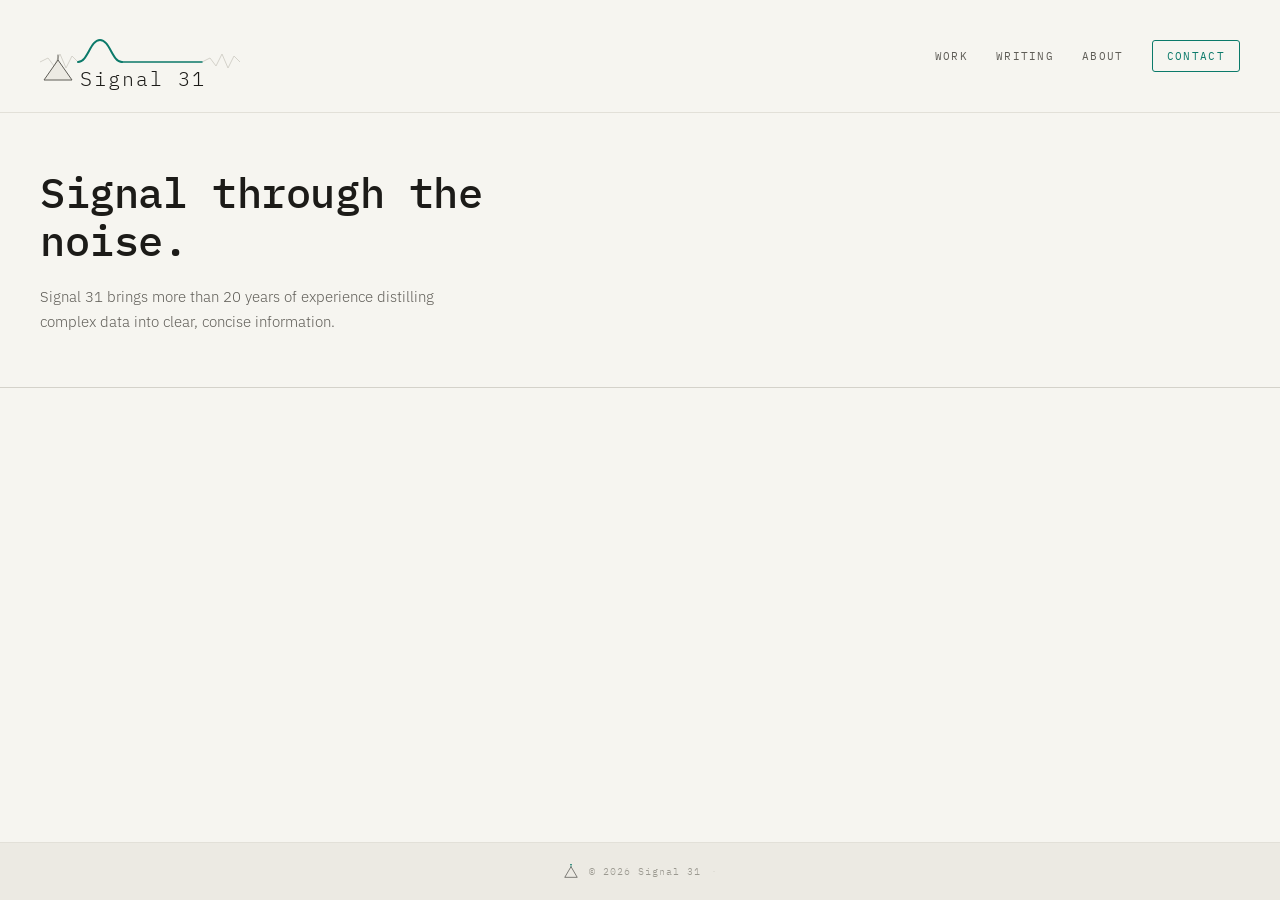
<file: index.html>
<!DOCTYPE html>
<html lang="en">
<head>
	<meta name="generator" content="Hugo 0.157.0">
  <meta charset="UTF-8">
  <meta name="viewport" content="width=device-width, initial-scale=1.0">

  <title>
    
      Signal 31
    
  </title>

  
  <meta name="description" content="Signal 31 brings more than 20 years of experience distilling complex data into clear, concise information. ">

  
  <link rel="canonical" href="https://signal31.io/">

  
  <link rel="preconnect" href="https://fonts.googleapis.com">
  <link rel="preconnect" href="https://fonts.gstatic.com" crossorigin>
  <link href="https://fonts.googleapis.com/css2?family=IBM+Plex+Mono:wght@400;500&family=IBM+Plex+Sans:wght@300;400&display=swap" rel="stylesheet">

  
  
  <link rel="stylesheet" href="/css/main.min.319d7b6f9e3f568b28aea34d0f268da35d04ffad64ea47f1f1e6adf5be4645f0.css" integrity="sha256-MZ17b54/VosorqNNDyaNo10E/61k6kfx8eat9b5GRfA=">

  
</head>
<body>

  <header class="site-header">

  <div class="topo-bg" aria-hidden="true"></div>

  
  <div class="header-bar">

    <a href="/" class="logo" aria-label="Signal 31 — home">
      <div class="icon-card">
        <svg width="200" height="80" viewBox="0 0 200 80" fill="none">
          <polyline points="0,50 8,46 14,54 20,42 26,56 32,44 38,50" stroke="#D4D2CA" stroke-width="1" fill="none"/>
          <polyline points="162,50 170,46 176,54 182,42 188,56 194,44 200,50" stroke="#D4D2CA" stroke-width="1" fill="none"/>
          <path d="M38 50 C48 50 50 28 60 28 C70 28 72 50 82 50" stroke="#0B7A6A" stroke-width="2" fill="none" stroke-linecap="round"/>
          <line x1="82" y1="50" x2="162" y2="50" stroke="#0B7A6A" stroke-width="1.5" stroke-linecap="round"/>
          <path d="M4 68 L18 48 L32 68 Z" fill="#ECEAE3" stroke="#5F5D57" stroke-width="1" stroke-linejoin="round"/>
          <line x1="18" y1="48" x2="18" y2="43" stroke="#5F5D57" stroke-width="1" stroke-linecap="round"/>
          <text x="40" y="74" font-family="'IBM Plex Mono', monospace" font-size="20" fill="#1C1B18" letter-spacing="2">Signal 31</text>
        </svg>
      </div>
    </a>

    <nav class="site-nav" aria-label="Primary">
      
      <a href="/work"
        >
        Work
      </a>
      
      <a href="/writing"
        >
        Writing
      </a>
      
      <a href="/about"
        >
        About
      </a>
      
      
      <a href="/contact" class="nav-cta">Contact</a>
      
    </nav>

  </div>

  
  
  <div class="header-hero">

    <div class="hero-left">
      
      
      <h1 class="hero-heading">
        
          Signal through the noise.
        
      </h1>
      <p class="hero-sub">
        
          Signal 31 brings more than 20 years of experience distilling complex data into clear, concise information. 
        
      </p>
    </div>

    

  </div>
  

  
   
  

</header>


  <main id="main-content">
    














  </main>

  <footer class="site-footer">
  <div class="footer-inner">
    <span class="footer-mark">
      <svg width="16" height="16" viewBox="0 0 36 36" fill="none" aria-hidden="true">
        <path d="M4 30 L18 6 L32 30 Z"
          fill="#ECEAE3" stroke="#1C1B18" stroke-width="1.2" stroke-linejoin="round"/>
        <line x1="18" y1="6" x2="18" y2="0"
          stroke="#0B7A6A" stroke-width="1.5" stroke-linecap="round"/>
        <circle cx="18" cy="0" r="2" fill="#0B7A6A"/>
      </svg>
    </span>
    <span class="footer-copy">
      &copy; 2026 Signal 31
    </span>
    <span class="footer-sep">·</span>
    
  </div>
</footer>


  
</body>
</html>
</file>
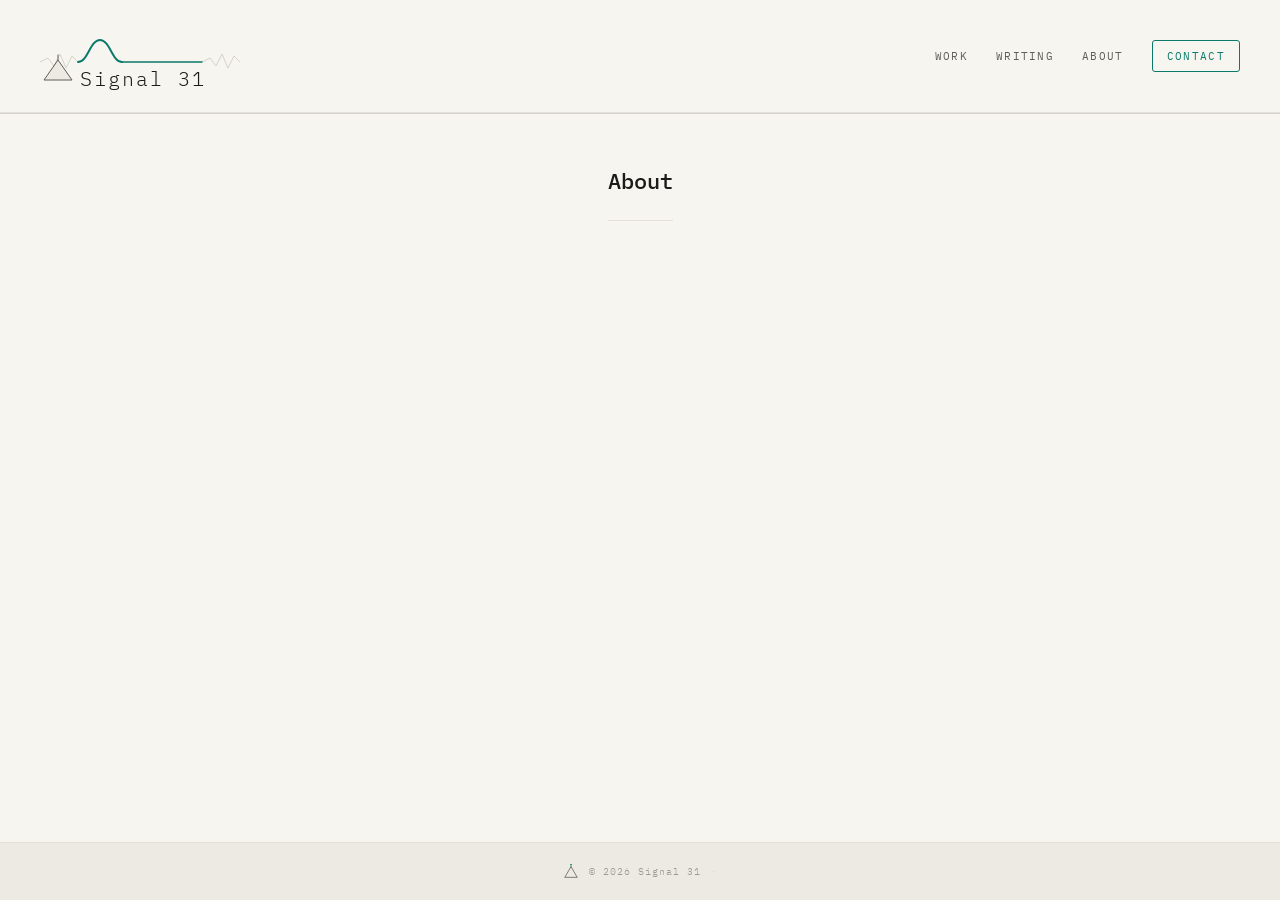
<file: about/index.html>
<!DOCTYPE html>
<html lang="en">
<head>
  <meta charset="UTF-8">
  <meta name="viewport" content="width=device-width, initial-scale=1.0">

  <title>
    
      About — Signal 31
    
  </title>

  
  <meta name="description" content="Signal 31 brings more than 20 years of experience distilling complex data into clear, concise information. ">

  
  <link rel="canonical" href="https://signal31.io/about/">

  
  <link rel="preconnect" href="https://fonts.googleapis.com">
  <link rel="preconnect" href="https://fonts.gstatic.com" crossorigin>
  <link href="https://fonts.googleapis.com/css2?family=IBM+Plex+Mono:wght@400;500&family=IBM+Plex+Sans:wght@300;400&display=swap" rel="stylesheet">

  
  
  <link rel="stylesheet" href="/css/main.min.319d7b6f9e3f568b28aea34d0f268da35d04ffad64ea47f1f1e6adf5be4645f0.css" integrity="sha256-MZ17b54/VosorqNNDyaNo10E/61k6kfx8eat9b5GRfA=">

  
</head>
<body>

  <header class="site-header">

  <div class="topo-bg" aria-hidden="true"></div>

  
  <div class="header-bar">

    <a href="/" class="logo" aria-label="Signal 31 — home">
      <div class="icon-card">
        <svg width="200" height="80" viewBox="0 0 200 80" fill="none">
          <polyline points="0,50 8,46 14,54 20,42 26,56 32,44 38,50" stroke="#D4D2CA" stroke-width="1" fill="none"/>
          <polyline points="162,50 170,46 176,54 182,42 188,56 194,44 200,50" stroke="#D4D2CA" stroke-width="1" fill="none"/>
          <path d="M38 50 C48 50 50 28 60 28 C70 28 72 50 82 50" stroke="#0B7A6A" stroke-width="2" fill="none" stroke-linecap="round"/>
          <line x1="82" y1="50" x2="162" y2="50" stroke="#0B7A6A" stroke-width="1.5" stroke-linecap="round"/>
          <path d="M4 68 L18 48 L32 68 Z" fill="#ECEAE3" stroke="#5F5D57" stroke-width="1" stroke-linejoin="round"/>
          <line x1="18" y1="48" x2="18" y2="43" stroke="#5F5D57" stroke-width="1" stroke-linecap="round"/>
          <text x="40" y="74" font-family="'IBM Plex Mono', monospace" font-size="20" fill="#1C1B18" letter-spacing="2">Signal 31</text>
        </svg>
      </div>
    </a>

    <nav class="site-nav" aria-label="Primary">
      
      <a href="/work"
        >
        Work
      </a>
      
      <a href="/writing"
        >
        Writing
      </a>
      
      <a href="/about"
        >
        About
      </a>
      
      
      <a href="/contact" class="nav-cta">Contact</a>
      
    </nav>

  </div>

  
  

  
   
  

</header>


  <main id="main-content">
    
<section class="list-page">
  <header class="list-header">
    <h1 class="list-title">About</h1>
    
  </header>

  
  <div class="work-grid">
    
  </div>
  

</section>

  </main>

  <footer class="site-footer">
  <div class="footer-inner">
    <span class="footer-mark">
      <svg width="16" height="16" viewBox="0 0 36 36" fill="none" aria-hidden="true">
        <path d="M4 30 L18 6 L32 30 Z"
          fill="#ECEAE3" stroke="#1C1B18" stroke-width="1.2" stroke-linejoin="round"/>
        <line x1="18" y1="6" x2="18" y2="0"
          stroke="#0B7A6A" stroke-width="1.5" stroke-linecap="round"/>
        <circle cx="18" cy="0" r="2" fill="#0B7A6A"/>
      </svg>
    </span>
    <span class="footer-copy">
      &copy; 2026 Signal 31
    </span>
    <span class="footer-sep">·</span>
    
  </div>
</footer>


  
</body>
</html>
</file>
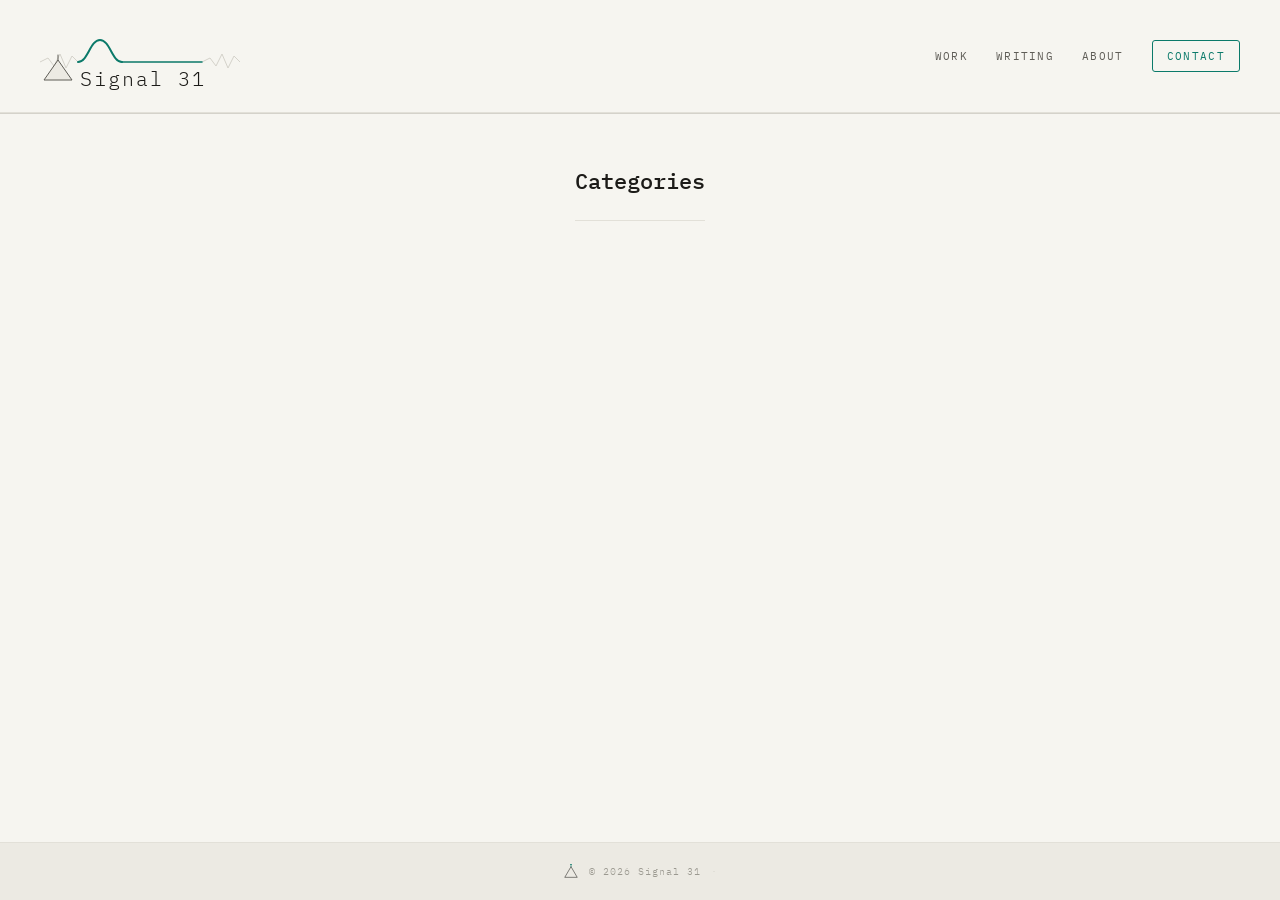
<file: categories/index.html>
<!DOCTYPE html>
<html lang="en">
<head>
  <meta charset="UTF-8">
  <meta name="viewport" content="width=device-width, initial-scale=1.0">

  <title>
    
      Categories — Signal 31
    
  </title>

  
  <meta name="description" content="Signal 31 brings more than 20 years of experience distilling complex data into clear, concise information. ">

  
  <link rel="canonical" href="https://signal31.io/categories/">

  
  <link rel="preconnect" href="https://fonts.googleapis.com">
  <link rel="preconnect" href="https://fonts.gstatic.com" crossorigin>
  <link href="https://fonts.googleapis.com/css2?family=IBM+Plex+Mono:wght@400;500&family=IBM+Plex+Sans:wght@300;400&display=swap" rel="stylesheet">

  
  
  <link rel="stylesheet" href="/css/main.min.319d7b6f9e3f568b28aea34d0f268da35d04ffad64ea47f1f1e6adf5be4645f0.css" integrity="sha256-MZ17b54/VosorqNNDyaNo10E/61k6kfx8eat9b5GRfA=">

  
</head>
<body>

  <header class="site-header">

  <div class="topo-bg" aria-hidden="true"></div>

  
  <div class="header-bar">

    <a href="/" class="logo" aria-label="Signal 31 — home">
      <div class="icon-card">
        <svg width="200" height="80" viewBox="0 0 200 80" fill="none">
          <polyline points="0,50 8,46 14,54 20,42 26,56 32,44 38,50" stroke="#D4D2CA" stroke-width="1" fill="none"/>
          <polyline points="162,50 170,46 176,54 182,42 188,56 194,44 200,50" stroke="#D4D2CA" stroke-width="1" fill="none"/>
          <path d="M38 50 C48 50 50 28 60 28 C70 28 72 50 82 50" stroke="#0B7A6A" stroke-width="2" fill="none" stroke-linecap="round"/>
          <line x1="82" y1="50" x2="162" y2="50" stroke="#0B7A6A" stroke-width="1.5" stroke-linecap="round"/>
          <path d="M4 68 L18 48 L32 68 Z" fill="#ECEAE3" stroke="#5F5D57" stroke-width="1" stroke-linejoin="round"/>
          <line x1="18" y1="48" x2="18" y2="43" stroke="#5F5D57" stroke-width="1" stroke-linecap="round"/>
          <text x="40" y="74" font-family="'IBM Plex Mono', monospace" font-size="20" fill="#1C1B18" letter-spacing="2">Signal 31</text>
        </svg>
      </div>
    </a>

    <nav class="site-nav" aria-label="Primary">
      
      <a href="/work"
        >
        Work
      </a>
      
      <a href="/writing"
        >
        Writing
      </a>
      
      <a href="/about"
        >
        About
      </a>
      
      
      <a href="/contact" class="nav-cta">Contact</a>
      
    </nav>

  </div>

  
  

  
   
  

</header>


  <main id="main-content">
    
<section class="list-page">
  <header class="list-header">
    <h1 class="list-title">Categories</h1>
    
  </header>

  
  <div class="work-grid">
    
  </div>
  

</section>

  </main>

  <footer class="site-footer">
  <div class="footer-inner">
    <span class="footer-mark">
      <svg width="16" height="16" viewBox="0 0 36 36" fill="none" aria-hidden="true">
        <path d="M4 30 L18 6 L32 30 Z"
          fill="#ECEAE3" stroke="#1C1B18" stroke-width="1.2" stroke-linejoin="round"/>
        <line x1="18" y1="6" x2="18" y2="0"
          stroke="#0B7A6A" stroke-width="1.5" stroke-linecap="round"/>
        <circle cx="18" cy="0" r="2" fill="#0B7A6A"/>
      </svg>
    </span>
    <span class="footer-copy">
      &copy; 2026 Signal 31
    </span>
    <span class="footer-sep">·</span>
    
  </div>
</footer>


  
</body>
</html>
</file>
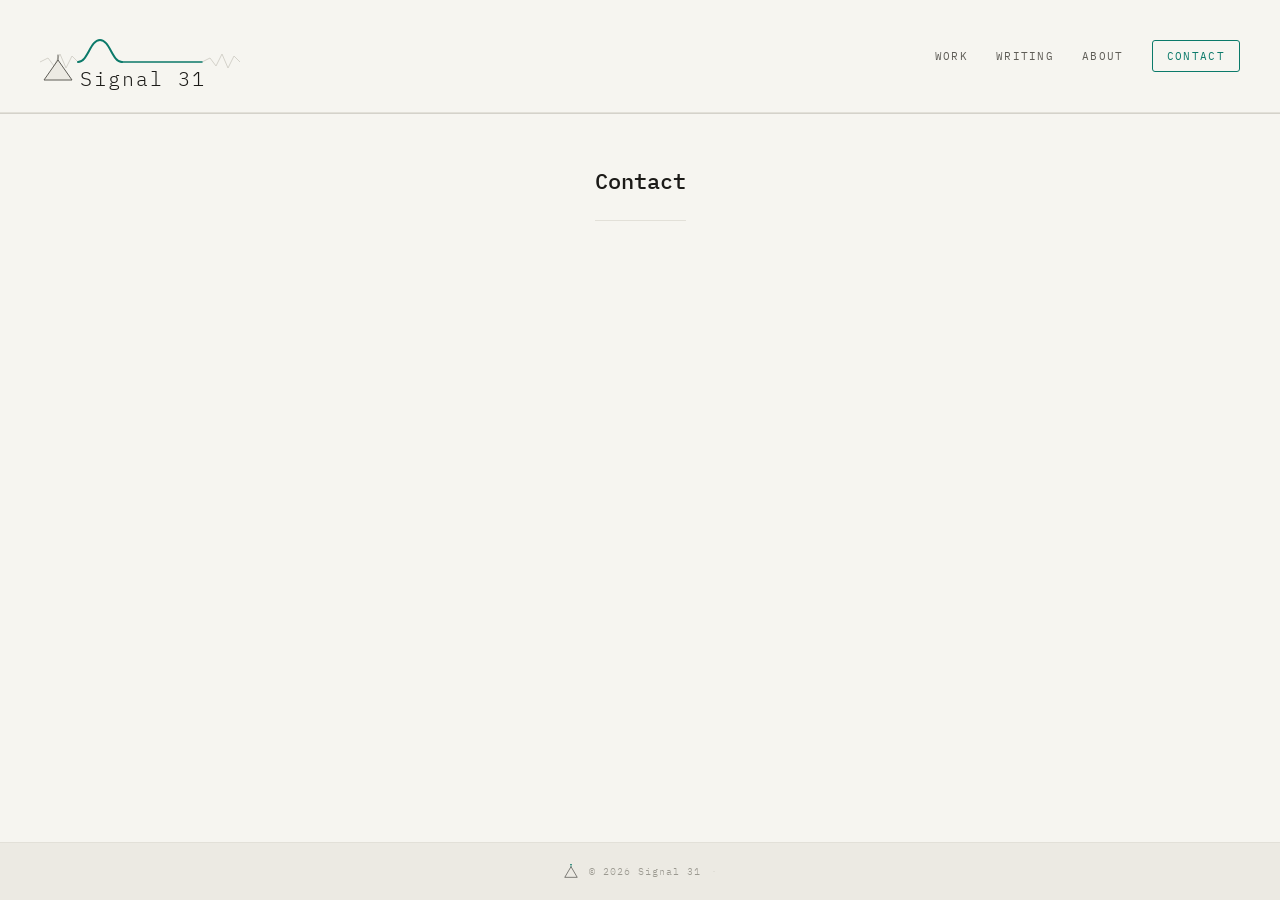
<file: contact/index.html>
<!DOCTYPE html>
<html lang="en">
<head>
  <meta charset="UTF-8">
  <meta name="viewport" content="width=device-width, initial-scale=1.0">

  <title>
    
      Contact — Signal 31
    
  </title>

  
  <meta name="description" content="Signal 31 brings more than 20 years of experience distilling complex data into clear, concise information. ">

  
  <link rel="canonical" href="https://signal31.io/contact/">

  
  <link rel="preconnect" href="https://fonts.googleapis.com">
  <link rel="preconnect" href="https://fonts.gstatic.com" crossorigin>
  <link href="https://fonts.googleapis.com/css2?family=IBM+Plex+Mono:wght@400;500&family=IBM+Plex+Sans:wght@300;400&display=swap" rel="stylesheet">

  
  
  <link rel="stylesheet" href="/css/main.min.319d7b6f9e3f568b28aea34d0f268da35d04ffad64ea47f1f1e6adf5be4645f0.css" integrity="sha256-MZ17b54/VosorqNNDyaNo10E/61k6kfx8eat9b5GRfA=">

  
</head>
<body>

  <header class="site-header">

  <div class="topo-bg" aria-hidden="true"></div>

  
  <div class="header-bar">

    <a href="/" class="logo" aria-label="Signal 31 — home">
      <div class="icon-card">
        <svg width="200" height="80" viewBox="0 0 200 80" fill="none">
          <polyline points="0,50 8,46 14,54 20,42 26,56 32,44 38,50" stroke="#D4D2CA" stroke-width="1" fill="none"/>
          <polyline points="162,50 170,46 176,54 182,42 188,56 194,44 200,50" stroke="#D4D2CA" stroke-width="1" fill="none"/>
          <path d="M38 50 C48 50 50 28 60 28 C70 28 72 50 82 50" stroke="#0B7A6A" stroke-width="2" fill="none" stroke-linecap="round"/>
          <line x1="82" y1="50" x2="162" y2="50" stroke="#0B7A6A" stroke-width="1.5" stroke-linecap="round"/>
          <path d="M4 68 L18 48 L32 68 Z" fill="#ECEAE3" stroke="#5F5D57" stroke-width="1" stroke-linejoin="round"/>
          <line x1="18" y1="48" x2="18" y2="43" stroke="#5F5D57" stroke-width="1" stroke-linecap="round"/>
          <text x="40" y="74" font-family="'IBM Plex Mono', monospace" font-size="20" fill="#1C1B18" letter-spacing="2">Signal 31</text>
        </svg>
      </div>
    </a>

    <nav class="site-nav" aria-label="Primary">
      
      <a href="/work"
        >
        Work
      </a>
      
      <a href="/writing"
        >
        Writing
      </a>
      
      <a href="/about"
        >
        About
      </a>
      
      
      <a href="/contact" class="nav-cta">Contact</a>
      
    </nav>

  </div>

  
  

  
   
  

</header>


  <main id="main-content">
    
<section class="list-page">
  <header class="list-header">
    <h1 class="list-title">Contact</h1>
    
  </header>

  
  <div class="work-grid">
    
  </div>
  

</section>

  </main>

  <footer class="site-footer">
  <div class="footer-inner">
    <span class="footer-mark">
      <svg width="16" height="16" viewBox="0 0 36 36" fill="none" aria-hidden="true">
        <path d="M4 30 L18 6 L32 30 Z"
          fill="#ECEAE3" stroke="#1C1B18" stroke-width="1.2" stroke-linejoin="round"/>
        <line x1="18" y1="6" x2="18" y2="0"
          stroke="#0B7A6A" stroke-width="1.5" stroke-linecap="round"/>
        <circle cx="18" cy="0" r="2" fill="#0B7A6A"/>
      </svg>
    </span>
    <span class="footer-copy">
      &copy; 2026 Signal 31
    </span>
    <span class="footer-sep">·</span>
    
  </div>
</footer>


  
</body>
</html>
</file>
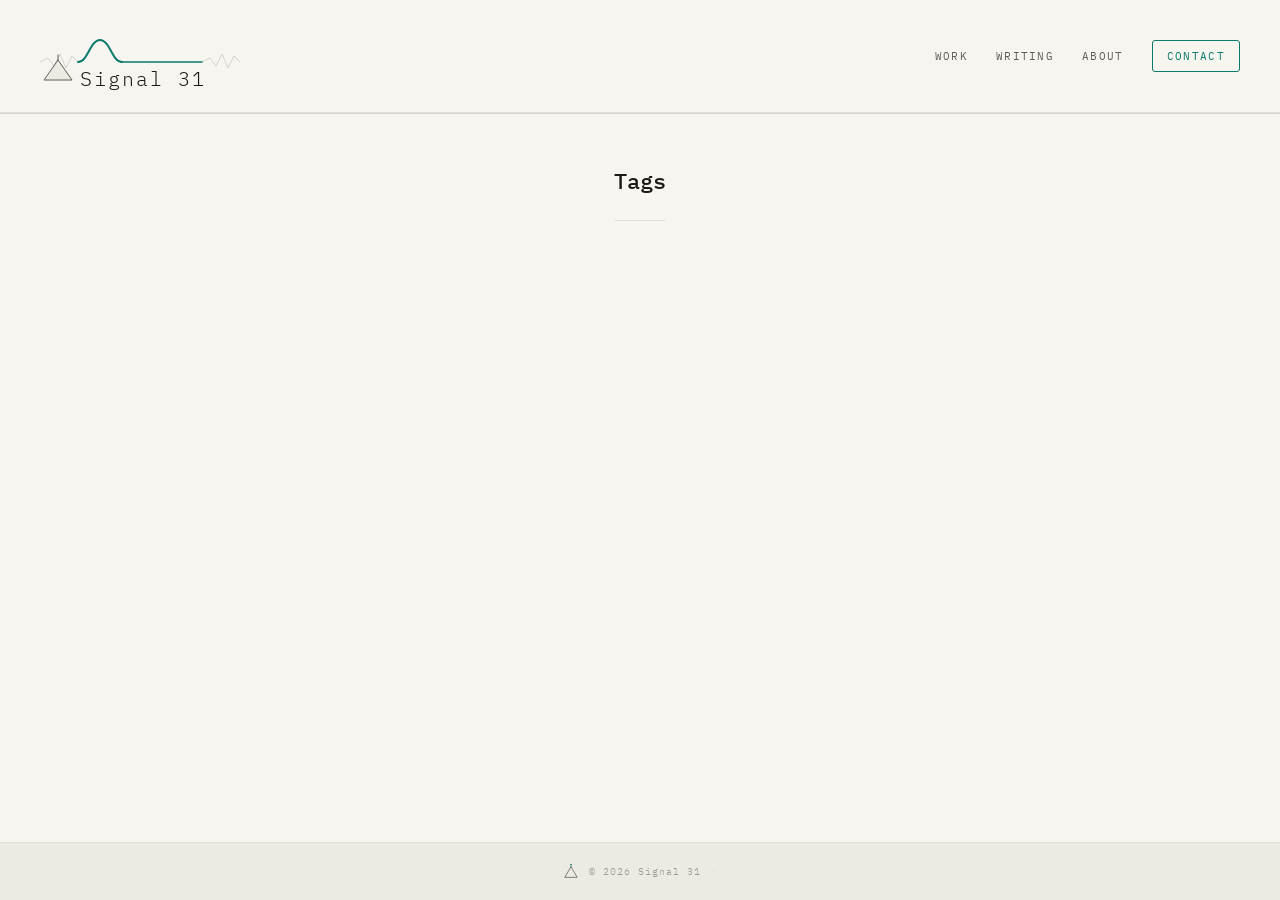
<file: tags/index.html>
<!DOCTYPE html>
<html lang="en">
<head>
  <meta charset="UTF-8">
  <meta name="viewport" content="width=device-width, initial-scale=1.0">

  <title>
    
      Tags — Signal 31
    
  </title>

  
  <meta name="description" content="Signal 31 brings more than 20 years of experience distilling complex data into clear, concise information. ">

  
  <link rel="canonical" href="https://signal31.io/tags/">

  
  <link rel="preconnect" href="https://fonts.googleapis.com">
  <link rel="preconnect" href="https://fonts.gstatic.com" crossorigin>
  <link href="https://fonts.googleapis.com/css2?family=IBM+Plex+Mono:wght@400;500&family=IBM+Plex+Sans:wght@300;400&display=swap" rel="stylesheet">

  
  
  <link rel="stylesheet" href="/css/main.min.319d7b6f9e3f568b28aea34d0f268da35d04ffad64ea47f1f1e6adf5be4645f0.css" integrity="sha256-MZ17b54/VosorqNNDyaNo10E/61k6kfx8eat9b5GRfA=">

  
</head>
<body>

  <header class="site-header">

  <div class="topo-bg" aria-hidden="true"></div>

  
  <div class="header-bar">

    <a href="/" class="logo" aria-label="Signal 31 — home">
      <div class="icon-card">
        <svg width="200" height="80" viewBox="0 0 200 80" fill="none">
          <polyline points="0,50 8,46 14,54 20,42 26,56 32,44 38,50" stroke="#D4D2CA" stroke-width="1" fill="none"/>
          <polyline points="162,50 170,46 176,54 182,42 188,56 194,44 200,50" stroke="#D4D2CA" stroke-width="1" fill="none"/>
          <path d="M38 50 C48 50 50 28 60 28 C70 28 72 50 82 50" stroke="#0B7A6A" stroke-width="2" fill="none" stroke-linecap="round"/>
          <line x1="82" y1="50" x2="162" y2="50" stroke="#0B7A6A" stroke-width="1.5" stroke-linecap="round"/>
          <path d="M4 68 L18 48 L32 68 Z" fill="#ECEAE3" stroke="#5F5D57" stroke-width="1" stroke-linejoin="round"/>
          <line x1="18" y1="48" x2="18" y2="43" stroke="#5F5D57" stroke-width="1" stroke-linecap="round"/>
          <text x="40" y="74" font-family="'IBM Plex Mono', monospace" font-size="20" fill="#1C1B18" letter-spacing="2">Signal 31</text>
        </svg>
      </div>
    </a>

    <nav class="site-nav" aria-label="Primary">
      
      <a href="/work"
        >
        Work
      </a>
      
      <a href="/writing"
        >
        Writing
      </a>
      
      <a href="/about"
        >
        About
      </a>
      
      
      <a href="/contact" class="nav-cta">Contact</a>
      
    </nav>

  </div>

  
  

  
   
  

</header>


  <main id="main-content">
    
<section class="list-page">
  <header class="list-header">
    <h1 class="list-title">Tags</h1>
    
  </header>

  
  <div class="work-grid">
    
  </div>
  

</section>

  </main>

  <footer class="site-footer">
  <div class="footer-inner">
    <span class="footer-mark">
      <svg width="16" height="16" viewBox="0 0 36 36" fill="none" aria-hidden="true">
        <path d="M4 30 L18 6 L32 30 Z"
          fill="#ECEAE3" stroke="#1C1B18" stroke-width="1.2" stroke-linejoin="round"/>
        <line x1="18" y1="6" x2="18" y2="0"
          stroke="#0B7A6A" stroke-width="1.5" stroke-linecap="round"/>
        <circle cx="18" cy="0" r="2" fill="#0B7A6A"/>
      </svg>
    </span>
    <span class="footer-copy">
      &copy; 2026 Signal 31
    </span>
    <span class="footer-sep">·</span>
    
  </div>
</footer>


  
</body>
</html>
</file>
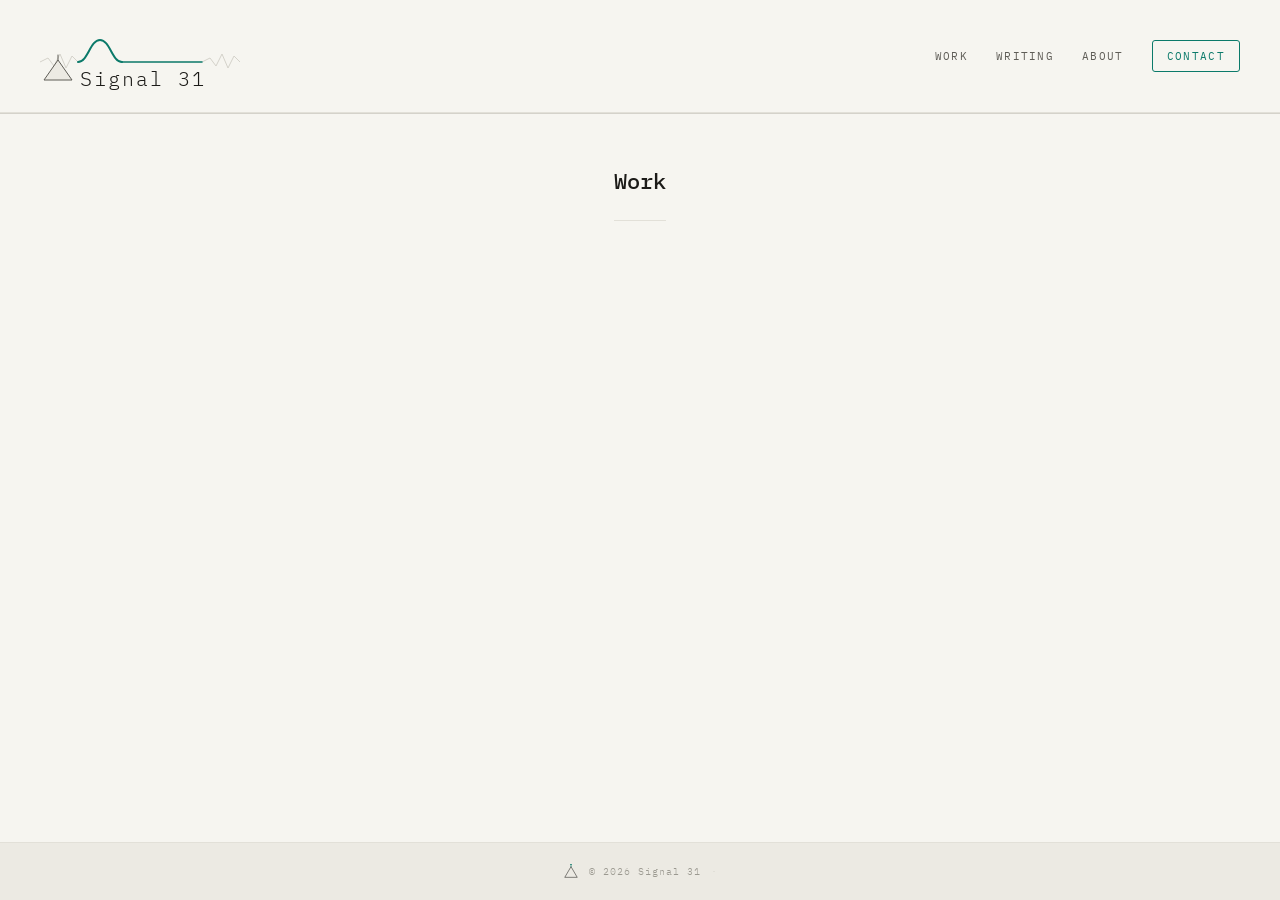
<file: work/index.html>
<!DOCTYPE html>
<html lang="en">
<head>
  <meta charset="UTF-8">
  <meta name="viewport" content="width=device-width, initial-scale=1.0">

  <title>
    
      Work — Signal 31
    
  </title>

  
  <meta name="description" content="Signal 31 brings more than 20 years of experience distilling complex data into clear, concise information. ">

  
  <link rel="canonical" href="https://signal31.io/work/">

  
  <link rel="preconnect" href="https://fonts.googleapis.com">
  <link rel="preconnect" href="https://fonts.gstatic.com" crossorigin>
  <link href="https://fonts.googleapis.com/css2?family=IBM+Plex+Mono:wght@400;500&family=IBM+Plex+Sans:wght@300;400&display=swap" rel="stylesheet">

  
  
  <link rel="stylesheet" href="/css/main.min.319d7b6f9e3f568b28aea34d0f268da35d04ffad64ea47f1f1e6adf5be4645f0.css" integrity="sha256-MZ17b54/VosorqNNDyaNo10E/61k6kfx8eat9b5GRfA=">

  
</head>
<body>

  <header class="site-header">

  <div class="topo-bg" aria-hidden="true"></div>

  
  <div class="header-bar">

    <a href="/" class="logo" aria-label="Signal 31 — home">
      <div class="icon-card">
        <svg width="200" height="80" viewBox="0 0 200 80" fill="none">
          <polyline points="0,50 8,46 14,54 20,42 26,56 32,44 38,50" stroke="#D4D2CA" stroke-width="1" fill="none"/>
          <polyline points="162,50 170,46 176,54 182,42 188,56 194,44 200,50" stroke="#D4D2CA" stroke-width="1" fill="none"/>
          <path d="M38 50 C48 50 50 28 60 28 C70 28 72 50 82 50" stroke="#0B7A6A" stroke-width="2" fill="none" stroke-linecap="round"/>
          <line x1="82" y1="50" x2="162" y2="50" stroke="#0B7A6A" stroke-width="1.5" stroke-linecap="round"/>
          <path d="M4 68 L18 48 L32 68 Z" fill="#ECEAE3" stroke="#5F5D57" stroke-width="1" stroke-linejoin="round"/>
          <line x1="18" y1="48" x2="18" y2="43" stroke="#5F5D57" stroke-width="1" stroke-linecap="round"/>
          <text x="40" y="74" font-family="'IBM Plex Mono', monospace" font-size="20" fill="#1C1B18" letter-spacing="2">Signal 31</text>
        </svg>
      </div>
    </a>

    <nav class="site-nav" aria-label="Primary">
      
      <a href="/work"
        >
        Work
      </a>
      
      <a href="/writing"
        >
        Writing
      </a>
      
      <a href="/about"
        >
        About
      </a>
      
      
      <a href="/contact" class="nav-cta">Contact</a>
      
    </nav>

  </div>

  
  

  
   
  

</header>


  <main id="main-content">
    
<section class="list-page">
  <header class="list-header">
    <h1 class="list-title">Work</h1>
    
  </header>

  
  <div class="work-grid">
    
  </div>
  

</section>

  </main>

  <footer class="site-footer">
  <div class="footer-inner">
    <span class="footer-mark">
      <svg width="16" height="16" viewBox="0 0 36 36" fill="none" aria-hidden="true">
        <path d="M4 30 L18 6 L32 30 Z"
          fill="#ECEAE3" stroke="#1C1B18" stroke-width="1.2" stroke-linejoin="round"/>
        <line x1="18" y1="6" x2="18" y2="0"
          stroke="#0B7A6A" stroke-width="1.5" stroke-linecap="round"/>
        <circle cx="18" cy="0" r="2" fill="#0B7A6A"/>
      </svg>
    </span>
    <span class="footer-copy">
      &copy; 2026 Signal 31
    </span>
    <span class="footer-sep">·</span>
    
  </div>
</footer>


  
</body>
</html>
</file>
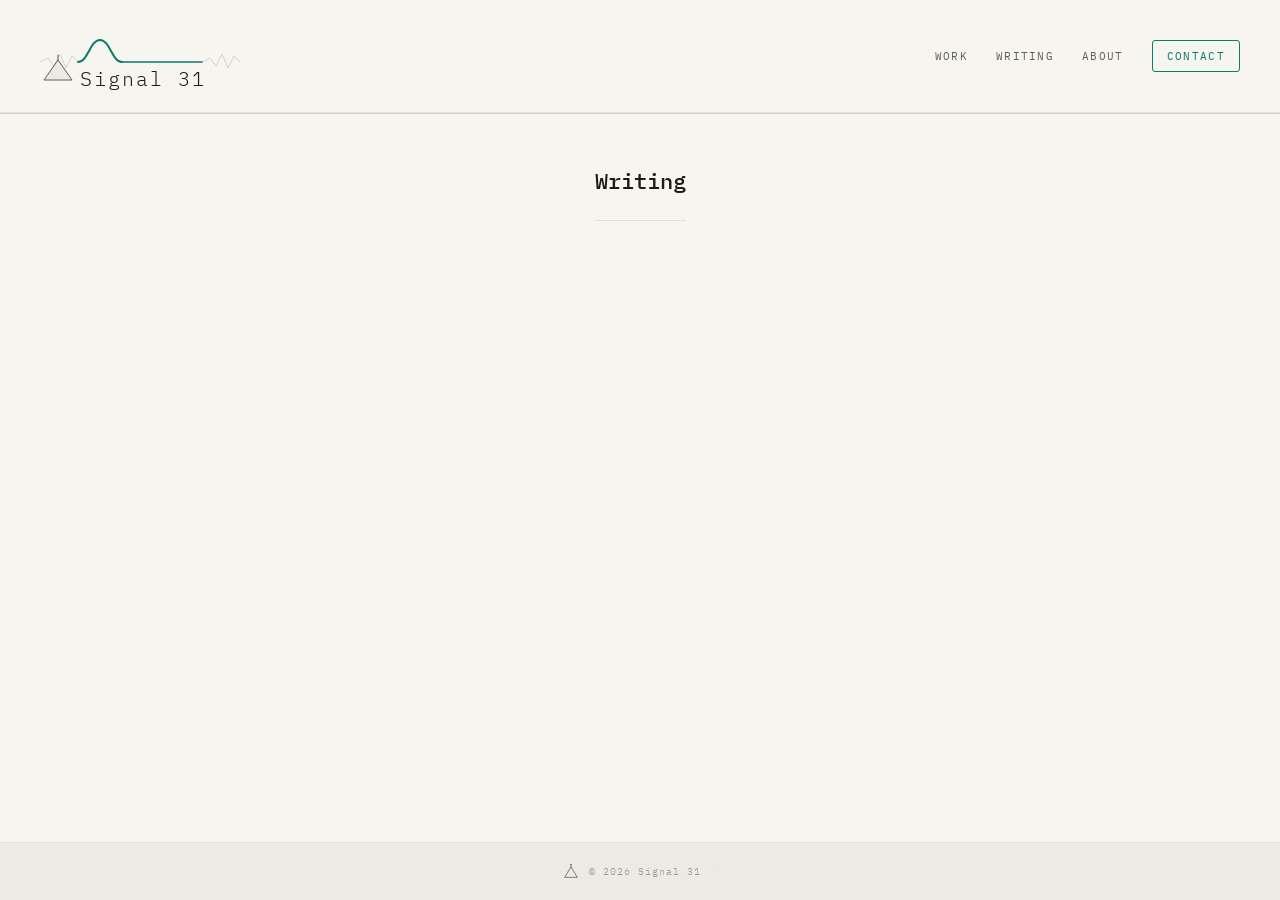
<file: writing/index.html>
<!DOCTYPE html>
<html lang="en">
<head>
  <meta charset="UTF-8">
  <meta name="viewport" content="width=device-width, initial-scale=1.0">

  <title>
    
      Writing — Signal 31
    
  </title>

  
  <meta name="description" content="Signal 31 brings more than 20 years of experience distilling complex data into clear, concise information. ">

  
  <link rel="canonical" href="https://signal31.io/writing/">

  
  <link rel="preconnect" href="https://fonts.googleapis.com">
  <link rel="preconnect" href="https://fonts.gstatic.com" crossorigin>
  <link href="https://fonts.googleapis.com/css2?family=IBM+Plex+Mono:wght@400;500&family=IBM+Plex+Sans:wght@300;400&display=swap" rel="stylesheet">

  
  
  <link rel="stylesheet" href="/css/main.min.319d7b6f9e3f568b28aea34d0f268da35d04ffad64ea47f1f1e6adf5be4645f0.css" integrity="sha256-MZ17b54/VosorqNNDyaNo10E/61k6kfx8eat9b5GRfA=">

  
</head>
<body>

  <header class="site-header">

  <div class="topo-bg" aria-hidden="true"></div>

  
  <div class="header-bar">

    <a href="/" class="logo" aria-label="Signal 31 — home">
      <div class="icon-card">
        <svg width="200" height="80" viewBox="0 0 200 80" fill="none">
          <polyline points="0,50 8,46 14,54 20,42 26,56 32,44 38,50" stroke="#D4D2CA" stroke-width="1" fill="none"/>
          <polyline points="162,50 170,46 176,54 182,42 188,56 194,44 200,50" stroke="#D4D2CA" stroke-width="1" fill="none"/>
          <path d="M38 50 C48 50 50 28 60 28 C70 28 72 50 82 50" stroke="#0B7A6A" stroke-width="2" fill="none" stroke-linecap="round"/>
          <line x1="82" y1="50" x2="162" y2="50" stroke="#0B7A6A" stroke-width="1.5" stroke-linecap="round"/>
          <path d="M4 68 L18 48 L32 68 Z" fill="#ECEAE3" stroke="#5F5D57" stroke-width="1" stroke-linejoin="round"/>
          <line x1="18" y1="48" x2="18" y2="43" stroke="#5F5D57" stroke-width="1" stroke-linecap="round"/>
          <text x="40" y="74" font-family="'IBM Plex Mono', monospace" font-size="20" fill="#1C1B18" letter-spacing="2">Signal 31</text>
        </svg>
      </div>
    </a>

    <nav class="site-nav" aria-label="Primary">
      
      <a href="/work"
        >
        Work
      </a>
      
      <a href="/writing"
        >
        Writing
      </a>
      
      <a href="/about"
        >
        About
      </a>
      
      
      <a href="/contact" class="nav-cta">Contact</a>
      
    </nav>

  </div>

  
  

  
   
  

</header>


  <main id="main-content">
    
<section class="list-page">
  <header class="list-header">
    <h1 class="list-title">Writing</h1>
    
  </header>

  
  <div class="post-list">
    
  </div>

  

</section>

  </main>

  <footer class="site-footer">
  <div class="footer-inner">
    <span class="footer-mark">
      <svg width="16" height="16" viewBox="0 0 36 36" fill="none" aria-hidden="true">
        <path d="M4 30 L18 6 L32 30 Z"
          fill="#ECEAE3" stroke="#1C1B18" stroke-width="1.2" stroke-linejoin="round"/>
        <line x1="18" y1="6" x2="18" y2="0"
          stroke="#0B7A6A" stroke-width="1.5" stroke-linecap="round"/>
        <circle cx="18" cy="0" r="2" fill="#0B7A6A"/>
      </svg>
    </span>
    <span class="footer-copy">
      &copy; 2026 Signal 31
    </span>
    <span class="footer-sep">·</span>
    
  </div>
</footer>


  
</body>
</html>
</file>
<file: css/main.min.319d7b6f9e3f568b28aea34d0f268da35d04ffad64ea47f1f1e6adf5be4645f0.css>
:root{--base:#F6F5F0;--surface:#ECEAE3;--border:#D4D2CA;--border-lt:#E2E0D8;--ink:#1C1B18;--muted:#5F5D57;--faint:#9B9990;--signal:#0B7A6A;--signal-lt:#E1F5EE;--noise:#C47A0A;--noise-lt:#FAEEDA;--mono:'IBM Plex Mono', monospace;--sans:'IBM Plex Sans', sans-serif;--ease-out:cubic-bezier(0.16, 1, 0.3, 1)}*,*::before,*::after{box-sizing:border-box;margin:0;padding:0}html{font-size:16px;scroll-behavior:smooth}body{background:var(--base);color:var(--ink);font-family:var(--sans);font-weight:300;line-height:1.7;-webkit-font-smoothing:antialiased;min-height:100vh;display:flex;flex-direction:column}@keyframes pulse-ring{0%{r:3;opacity:.9}100%{r:14;opacity:0}}@keyframes fade-in{from{opacity:0;transform:translateY(-4px)}to{opacity:1;transform:translateY(0)}}@keyframes draw-arc{from{stroke-dashoffset:40;opacity:0}to{stroke-dashoffset:0;opacity:1}}.site-header{position:relative;overflow:hidden;border-bottom:1px solid var(--border);background:var(--base);animation:fade-in .6s var(--ease-out)both}.header-bar{position:relative;z-index:10;display:flex;align-items:center;justify-content:space-between;padding:0 40px;padding-top:12px;padding-bottom:12px;border-bottom:1px solid var(--border-lt)}.logo{display:flex;align-items:center;gap:14px;text-decoration:none;color:inherit}.logo-mark{flex-shrink:0;width:36px;height:36px;overflow:visible}.pulse-ring{animation:pulse-ring 2.4s ease-out infinite;transform-origin:18px 0}.pulse-ring.delay-1{animation-delay:.8s}.pulse-ring.delay-2{animation-delay:1.6s}.signal-arc{stroke-dasharray:40;animation:draw-arc .6s var(--ease-out)both}.signal-arc.a2{animation-delay:.14s}.logo-text{display:flex;flex-direction:column;gap:2px}.logo-name{font-family:var(--mono);font-size:30px;font-weight:500;letter-spacing:.15em;color:var(--ink);line-height:1}.logo-tagline{font-family:var(--mono);font-size:9.5px;font-weight:400;letter-spacing:.18em;color:var(--faint);text-transform:uppercase;line-height:1}.site-nav{display:flex;align-items:center;gap:4px}.site-nav a{font-family:var(--mono);font-size:11px;font-weight:400;letter-spacing:.12em;text-transform:uppercase;color:var(--muted);text-decoration:none;padding:6px 12px;border-radius:3px;position:relative;transition:color .18s}.site-nav a::after{content:'';position:absolute;bottom:2px;left:12px;right:12px;height:1px;background:var(--signal);transform:scaleX(0);transform-origin:left;transition:transform .22s var(--ease-out)}.site-nav a:hover{color:var(--ink)}.site-nav a:hover::after,.site-nav a.active::after{transform:scaleX(1)}.site-nav a.active{color:var(--ink)}.nav-cta{margin-left:12px;color:var(--signal)!important;border:1px solid var(--signal)!important;padding:6px 14px!important;border-radius:3px!important;transition:background .18s,color .18s!important}.nav-cta::after{display:none!important}.nav-cta:hover{background:var(--signal)!important;color:var(--base)!important}.header-hero{position:relative;z-index:10;padding:56px 40px 52px;display:grid;grid-template-columns:1fr 1fr;gap:40px;align-items:end}.coord-badge{display:inline-flex;align-items:center;gap:8px;font-family:var(--mono);font-size:10px;letter-spacing:.14em;color:var(--signal);text-transform:uppercase;margin-bottom:20px}.coord-badge::before{content:'';display:block;width:4px;height:4px;border-radius:50%;background:var(--signal)}.coord-badge::after{content:'';display:block;width:16px;height:1px;background:var(--signal);opacity:.5}.hero-heading{font-family:var(--mono);font-size:clamp(28px,3.5vw,42px);font-weight:500;letter-spacing:-.01em;line-height:1.15;color:var(--ink);margin-bottom:18px}.hero-heading em{font-style:normal;color:var(--signal)}.hero-sub{font-family:var(--sans);font-size:15px;font-weight:300;line-height:1.7;color:var(--muted);max-width:400px}.hero-right{display:flex;justify-content:flex-end;align-items:flex-end}.mountain-wrap{width:100%;max-width:340px}.elev-bar{position:relative;z-index:10;display:flex;align-items:center;border-top:1px solid var(--border-lt);background:var(--surface);padding:0 40px;height:40px;overflow:hidden}.elev-item{font-family:var(--mono);font-size:9.5px;letter-spacing:.12em;text-transform:uppercase;color:var(--faint);padding:0 16px 0 0;border-right:1px solid var(--border-lt);margin-right:16px;line-height:1}.elev-item:last-child{border-right:none;margin-left:auto;padding-right:0}.elev-item strong{color:var(--muted);font-weight:500}.site-footer{border-top:1px solid var(--border-lt);background:var(--surface);padding:20px 40px;margin-top:auto}.footer-inner{display:flex;align-items:center;justify-content:center;gap:10px;font-family:var(--mono);font-size:10px;letter-spacing:.1em;color:var(--faint)}.footer-mark{display:flex;align-items:center}.footer-sep{color:var(--border)}#main-content{max-width:1100px;margin:0 auto;padding:48px 40px}.prose h1,.prose h2,.prose h3{font-family:var(--mono);font-weight:500;line-height:1.25;color:var(--ink);margin-bottom:.5em;margin-top:1.8em}.prose h1{font-size:1.8rem}.prose h2{font-size:1.3rem}.prose h3{font-size:1.1rem}.prose p{margin-bottom:1.2em;color:var(--muted)}.prose a{color:var(--signal);text-decoration-color:transparent;transition:text-decoration-color .15s}.prose a:hover{text-decoration-color:var(--signal)}.prose code{font-family:var(--mono);font-size:.875em;background:var(--surface);border:1px solid var(--border-lt);padding:1px 5px;border-radius:3px;color:var(--ink)}.home-section{margin-bottom:56px}.section-header{display:flex;align-items:baseline;justify-content:space-between;margin-bottom:16px;padding-bottom:10px;border-bottom:1px solid var(--border-lt)}.section-label{font-family:var(--mono);font-size:10px;font-weight:500;letter-spacing:.18em;text-transform:uppercase;color:var(--faint)}.section-more{font-family:var(--mono);font-size:10px;letter-spacing:.1em;color:var(--signal);text-decoration:none;transition:opacity .15s}.section-more:hover{opacity:.7}.post-list{display:flex;flex-direction:column;gap:0}.post-row{display:grid;grid-template-columns:110px 1fr auto;align-items:baseline;gap:20px;padding:12px 0;border-bottom:1px solid var(--border-lt);text-decoration:none;color:inherit;transition:background .15s;border-radius:3px;margin:0 -8px;padding-left:8px;padding-right:8px}.post-row:hover{background:var(--surface)}.post-date{font-family:var(--mono);font-size:10.5px;color:var(--faint);letter-spacing:.06em;flex-shrink:0}.post-title{font-family:var(--sans);font-size:14.5px;font-weight:400;color:var(--ink);line-height:1.4}.post-row:hover .post-title{color:var(--signal)}.post-tags{display:flex;gap:6px;flex-shrink:0}.work-grid{display:grid;grid-template-columns:repeat(2,1fr);gap:12px}.work-card{display:flex;align-items:flex-start;justify-content:space-between;padding:20px 22px;background:var(--surface);border:1px solid var(--border-lt);border-radius:4px;text-decoration:none;color:inherit;transition:border-color .18s,background .18s}.work-card:hover{border-color:var(--signal);background:var(--base)}.work-card-inner{display:flex;flex-direction:column;gap:6px}.work-title{font-family:var(--mono);font-size:13px;font-weight:500;color:var(--ink);letter-spacing:.02em}.work-card:hover .work-title{color:var(--signal)}.work-desc{font-size:13px;font-weight:300;color:var(--muted);line-height:1.5}.work-tags{display:flex;gap:6px;flex-wrap:wrap;margin-top:2px}.work-arrow{font-family:var(--mono);font-size:14px;color:var(--border);transition:color .18s,transform .18s;flex-shrink:0;margin-left:12px}.work-card:hover .work-arrow{color:var(--signal);transform:translateX(3px)}.tag{font-family:var(--mono);font-size:9.5px;letter-spacing:.08em;text-transform:uppercase;color:var(--muted);background:var(--surface);border:1px solid var(--border-lt);padding:2px 7px;border-radius:2px}.prose{max-width:680px}.prose-header{margin-bottom:40px;padding-bottom:24px;border-bottom:1px solid var(--border-lt)}.prose-date{display:block;font-family:var(--mono);font-size:10px;letter-spacing:.14em;text-transform:uppercase;color:var(--faint);margin-bottom:12px}.prose-title{font-family:var(--mono);font-size:clamp(22px,3vw,32px);font-weight:500;line-height:1.2;color:var(--ink);margin-bottom:12px}.prose-desc{font-size:15px;font-weight:300;color:var(--muted);line-height:1.6;margin-bottom:14px}.prose-tags{display:flex;gap:6px;flex-wrap:wrap}.prose-body h1,.prose-body h2,.prose-body h3{font-family:var(--mono);font-weight:500;color:var(--ink);line-height:1.25;margin-top:2em;margin-bottom:.5em}.prose-body h2{font-size:1.15rem}.prose-body h3{font-size:1rem}.prose-body p{margin-bottom:1.2em;color:var(--muted);font-size:15px}.prose-body a{color:var(--signal);text-underline-offset:2px}.prose-body code{font-family:var(--mono);font-size:.875em;background:var(--surface);border:1px solid var(--border-lt);padding:1px 5px;border-radius:3px}.prose-body pre{background:var(--surface);border:1px solid var(--border-lt);border-radius:4px;padding:18px 20px;overflow-x:auto;margin-bottom:1.4em}.prose-body pre code{background:0 0;border:none;padding:0;font-size:13px;line-height:1.65}.prose-body blockquote{border-left:2px solid var(--signal);margin:1.4em 0;padding:4px 0 4px 20px;color:var(--muted);font-style:italic}.list-page{max-width:860px}.list-header{margin-bottom:32px;padding-bottom:20px;border-bottom:1px solid var(--border-lt)}.list-title{font-family:var(--mono);font-size:1.4rem;font-weight:500;color:var(--ink)}.empty-state{font-family:var(--mono);font-size:11px;letter-spacing:.1em;color:var(--faint);padding:28px 0;text-align:center;border:1px dashed var(--border);border-radius:4px}@media(max-width:720px){.header-bar{padding:0 20px}.header-hero{grid-template-columns:1fr;padding:36px 20px 32px}.hero-right{display:none}.elev-bar{padding:0 20px}.elev-item:nth-child(n+4){display:none}.site-nav a:not(.nav-cta){display:none}#main-content{padding:32px 20px}.site-footer{padding:16px 20px}.work-grid{grid-template-columns:1fr}.post-row{grid-template-columns:90px 1fr}.post-tags{display:none}}
</file>
